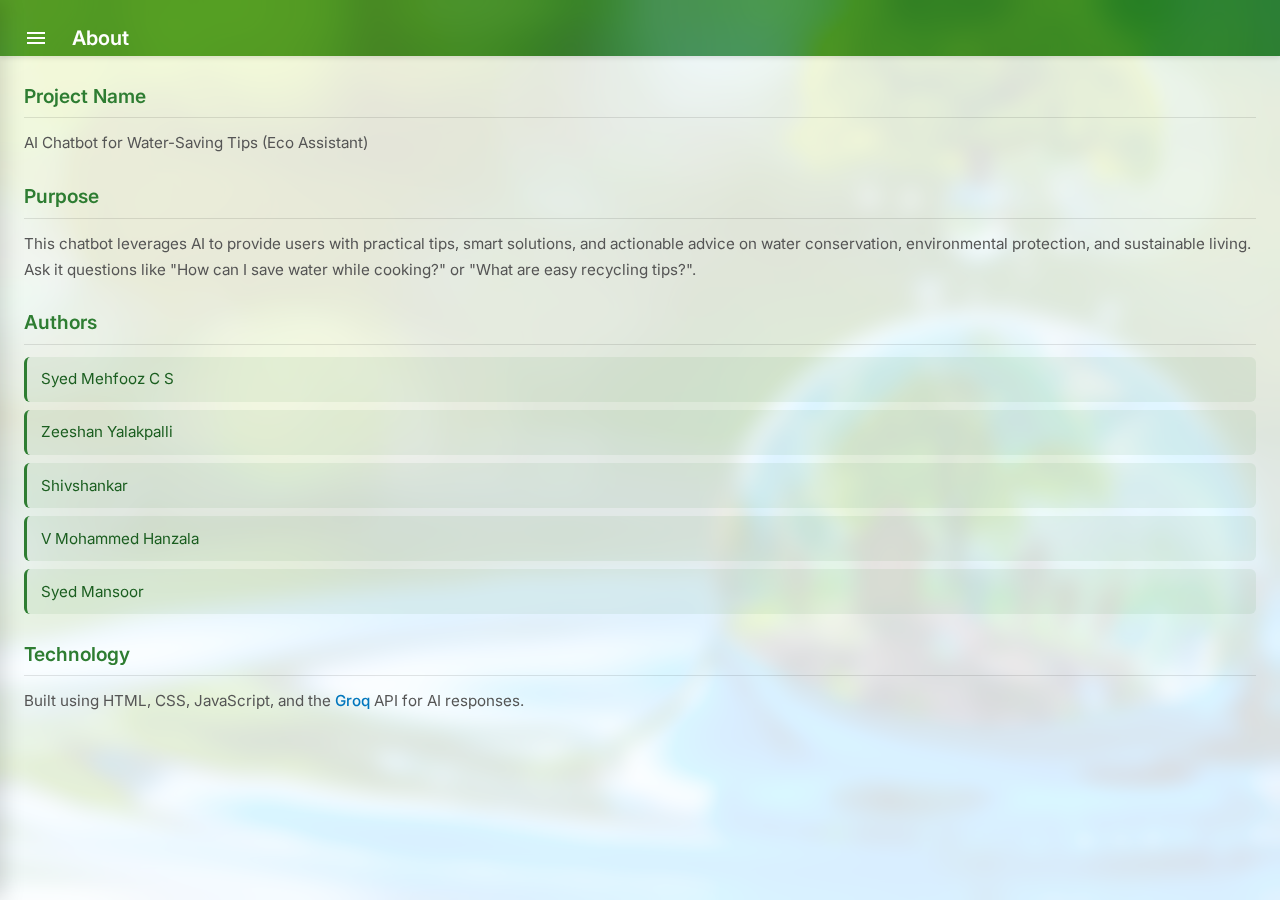
<file: app/src/main/assets/backup/about.html>
<!DOCTYPE html>
<html lang="en">
<head>
    <meta charset="UTF-8">
    <meta name="viewport" content="width=device-width, initial-scale=1.0, maximum-scale=1.0, user-scalable=no, viewport-fit=cover"> <title>About - Eco Assistant</title>
    <link rel="stylesheet" href="style.css">
    <link rel="preconnect" href="https://fonts.googleapis.com">
    <link rel="preconnect" href="https://fonts.gstatic.com" crossorigin>
    <link href="https://fonts.googleapis.com/css2?family=Inter:wght@300;400;500;600;700&display=swap" rel="stylesheet">
</head>
<body> <nav id="side-menu" class="side-menu" aria-hidden="true">
    <div class="menu-header">Eco Assistant Menu</div>
    <ul>
        <li><a href="index.html" class="menu-link">AI Chatbot</a></li>
        <li><a href="about.html" class="menu-link active">About</a></li>
    </ul>
</nav>

<div id="overlay" class="overlay"></div>

<header class="app-header">
    <div class="header-content-wrapper"> <button id="hamburger-btn" class="hamburger-btn" aria-label="Open Menu" aria-controls="side-menu" aria-expanded="false">
        <svg xmlns="http://www.w3.org/2000/svg" height="24px" viewBox="0 0 24 24" width="24px" fill="currentColor"><path d="M0 0h24v24H0z" fill="none"/><path d="M3 18h18v-2H3v2zm0-5h18v-2H3v2zm0-7v2h18V6H3z"/></svg>
    </button>
        <h1 class="app-title">About</h1>
    </div>
</header>

<div class="app-content">
    <div class="about-container">
        <div class="about-content"> <h2>Project Name</h2>
            <p>AI Chatbot for Water-Saving Tips (Eco Assistant)</p>
            <h2>Purpose</h2>
            <p>This chatbot leverages AI to provide users with practical tips, smart solutions, and actionable advice on water conservation, environmental protection, and sustainable living. Ask it questions like "How can I save water while cooking?" or "What are easy recycling tips?".</p>
            <h2>Authors</h2>
            <ul class="author-list">
                <li>Syed Mehfooz C S</li> <li>Zeeshan Yalakpalli</li> <li>Shivshankar</li> <li>V Mohammed Hanzala</li> <li>Syed Mansoor</li>
            </ul>
            <h2>Technology</h2>
            <p>Built using HTML, CSS, JavaScript, and the <a href="https://groq.com/" target="_blank" rel="noopener noreferrer">Groq</a> API for AI responses.</p>
        </div>
    </div>
</div>

<script src="script.js"></script> </body>
</html>
</file>
<file: app/src/main/assets/backup/style.css>
/* --- Base Styles & Variables --- */
:root {
    --primary-font: 'Inter', sans-serif;
    --background-color: #e0f7fa;
    --header-height: 56px; /* Visual height of header content area */
    --header-bg: rgba(46, 125, 50, 0.70); /* Green, semi-transparent */
    --header-text-color: #ffffff;
    --menu-bg: rgba(255, 255, 255, 0.75);
    --menu-blur: 16px;
    --menu-text-color: #1a237e;
    --menu-active-bg: rgba(46, 125, 50, 0.1);
    --menu-active-border: #2e7d32;
    --menu-width: 280px;
    --user-message-bg: #039be5;
    --user-message-text: #ffffff;
    --bot-message-bg: #e8f5e9;
    --bot-message-text: #1b5e20;
    --content-bg: rgba(255, 255, 255, 0.85);
    --content-blur: 10px;
    --input-area-bg: rgba(240, 240, 240, 0.9);
    --input-bg: rgba(255, 255, 255, 0.95);
    --input-border-color: transparent;
    --input-focus-border-color: transparent;
    --input-focus-shadow: 0 0 0 2px rgba(3, 155, 229, 0.3);
    --send-button-bg: #2e7d32;
    --send-button-hover-bg: #1b5e20;
    --send-button-icon-color: #ffffff;
    --send-button-disabled-bg: #a5d6a7;
    --text-color-primary: #212121;
    --text-color-secondary: #555;
    --link-color: #0277bd;
    --author-list-border: #2e7d32;
    --border-radius-msg: 18px;
    --border-radius-input: 22px;
    --transition-speed: 0.3s;
    --transition-bezier-smooth: ease-in-out;

    /* Status/Nav Bar Insets */
    --safe-area-inset-top: env(safe-area-inset-top, 0px);
    --safe-area-inset-bottom: env(safe-area-inset-bottom, 0px);

    /* Keep header content position */
    --header-content-margin-top: 1.25rem;
}

* { box-sizing: border-box; margin: 0; padding: 0; -webkit-tap-highlight-color: transparent; }

html { font-size: 16px; scroll-behavior: smooth; height: 100%; }

body {
    font-family: var(--primary-font);
    background-color: var(--background-color);
    background-image: url('image.png');
    background-size: cover;
    background-position: center;
    background-attachment: fixed;
    line-height: 1.6;
    width: 100%;
    overflow-x: hidden;
    display: flex;
    flex-direction: column;
}

body.no-scroll { overflow: hidden; height: 100vh; }
body:not(.no-scroll) { overflow-y: auto; min-height: 100vh; }

/* --- App Header (Fixed, Background Draws Under Status Bar) --- */
.app-header {
    position: fixed;
    top: 0;
    left: 0;
    right: 0;
    background-color: var(--header-bg);
    backdrop-filter: blur(var(--menu-blur)) saturate(180%);
    color: var(--header-text-color);
    z-index: 90; /* Below input area, overlay, menu */
    box-shadow: 0 2px 5px rgba(0,0,0,0.1);
    height: calc(var(--header-height) + var(--safe-area-inset-top));
}
.header-content-wrapper {
    display: flex;
    align-items: center;
    height: var(--header-height);
    padding: 0 1rem;
    padding-top: var(--safe-area-inset-top);
    width: 100%;
    position: relative;
}
.hamburger-btn {
    background: none; border: none; color: var(--header-text-color);
    font-size: 1.6rem;
    padding: 0.5rem; margin-right: 1rem;
    cursor: pointer; line-height: 1;
    margin-top: var(--header-content-margin-top);
}
.hamburger-btn svg { display: block; }
.app-title {
    font-size: 1.25rem;
    font-weight: 600;
    margin-top: var(--header-content-margin-top);
}

/* --- Main App Content Wrapper --- */
.app-content {
    padding-top: calc(var(--header-height) + var(--safe-area-inset-top));
    flex-grow: 1;
    display: flex;
    flex-direction: column;
    position: relative;
    overflow: hidden;
    height: 100%;
    width: 100%;
}
body:not(.no-scroll) .app-content {
     overflow: visible;
     height: auto;
     min-height: calc(100vh - (var(--header-height) + var(--safe-area-inset-top)));
}

/* --- Chat & About Containers --- */
.chat-container, .about-container {
    flex-grow: 1;
    display: flex;
    flex-direction: column;
    width: 100%;
    overflow: hidden;
    background: var(--content-bg);
    backdrop-filter: blur(var(--content-blur)) saturate(150%);
}
body:not(.no-scroll) .about-container {
    overflow-y: auto;
    height: auto;
    backdrop-filter: none;
    background: var(--content-bg);
}

/* --- Chat Messages Area --- */
.chat-messages {
    flex-grow: 1;
    padding: 1rem 0.75rem;
    overflow-y: auto;
    display: flex;
    flex-direction: column;
    gap: 0.75rem;
    scroll-behavior: smooth;
    overscroll-behavior: contain; /* Prevent overscroll chaining */
    /* Padding bottom set dynamically by JS */
    padding-bottom: 80px; /* Fallback/initial padding */
}
.chat-messages::-webkit-scrollbar { width: 6px; } .chat-messages::-webkit-scrollbar-track { background: transparent; } .chat-messages::-webkit-scrollbar-thumb { background-color: rgba(0, 0, 0, 0.2); border-radius: 3px; } .chat-messages::-webkit-scrollbar-thumb:hover { background-color: rgba(0, 0, 0, 0.3); }

/* --- Individual Messages --- */
@keyframes fadeIn { from { opacity: 0; transform: translateY(8px); } to { opacity: 1; transform: translateY(0); } }
.message { display: flex; align-items: flex-end; max-width: 80%; animation: fadeIn 0.3s var(--transition-bezier-smooth) forwards; opacity: 0; }
.message.user-message { align-self: flex-end; flex-direction: row-reverse; }
.message.bot-message { align-self: flex-start; }
.message-content { padding: 0.65rem 1rem; border-radius: var(--border-radius-msg); line-height: 1.5; font-size: 0.95rem; word-wrap: break-word; box-shadow: 0 2px 4px rgba(0,0,0,0.1); position: relative; }
/* Markdown styles */
.message-content p { margin-bottom: 0.5em; } .message-content p:last-child { margin-bottom: 0; } .message-content ul, .message-content ol { margin-left: 1.2em; margin-bottom: 0.5em; } .message-content li { margin-bottom: 0.2em; } .message-content strong, .message-content b { font-weight: 600; } .message-content code { background-color: rgba(0, 0, 0, 0.06); padding: 0.2em 0.4em; border-radius: 4px; font-family: monospace; font-size: 0.9em;} .message-content pre { background-color: rgba(0, 0, 0, 0.08); padding: 10px; border-radius: 6px; overflow-x: auto; margin-bottom: 0.5em; } .message-content pre code { background-color: transparent; padding: 0; }

.user-message .message-content { background-color: var(--user-message-bg); color: var(--user-message-text); }
.bot-message .message-content { background-color: var(--bot-message-bg); color: var(--bot-message-text); }
.bot-message.initial-message .message-content { background-color: rgba(232, 245, 233, 0.9); color: var(--bot-message-text); animation: none; opacity: 1; }

/* Loading Indicator */
.message.loading .message-content { background-color: #e0e0e0; box-shadow: none; display: flex; align-items: center; gap: 8px; color: #777; animation: none; opacity: 1; }
.typing-indicator span { height: 7px; width: 7px; background-color: #888; border-radius: 50%; display: inline-block; animation: bounceTyping 1.4s infinite ease-in-out both; }
.typing-indicator span:nth-child(1) { animation-delay: -0.32s; } .typing-indicator span:nth-child(2) { animation-delay: -0.16s; } .typing-indicator span:nth-child(3) { animation-delay: 0s; }
@keyframes bounceTyping { 0%, 80%, 100% { transform: scale(0); } 40% { transform: scale(1.0); } }

/* --- Input Area (FIXED Bottom) --- */
.chat-input-area {
    position: fixed;
    bottom: 0;
    left: 0;
    right: 0;
    display: flex;
    padding: 0.75rem;
    background: var(--input-area-bg);
    backdrop-filter: blur(10px) saturate(150%);
    border-top: 1px solid rgba(0,0,0,0.1);
    gap: 0.75rem;
    align-items: flex-end;
    padding-bottom: calc(0.75rem + var(--safe-area-inset-bottom));
    z-index: 100; /* Above messages, below overlay/menu */
    transition: bottom 0.2s ease-out;
}
#user-input { flex-grow: 1; border: none; border-radius: var(--border-radius-input); padding: 0.7rem 1.1rem; font-family: var(--primary-font); font-size: 1rem; resize: none; min-height: 44px; max-height: 120px; overflow-y: auto; transition: box-shadow var(--transition-speed); background-color: var(--input-bg); color: var(--text-color-primary); line-height: 1.5; box-shadow: 0 1px 3px rgba(0,0,0,0.1); }
#user-input:focus { outline: none; box-shadow: var(--input-focus-shadow), 0 1px 3px rgba(0,0,0,0.1); }
#send-button { background-color: var(--send-button-bg); border: none; border-radius: 50%; color: var(--send-button-icon-color); width: 44px; height: 44px; cursor: pointer; display: flex; justify-content: center; align-items: center; transition: background-color var(--transition-speed), transform var(--transition-speed); flex-shrink: 0; box-shadow: 0 2px 4px rgba(0,0,0,0.15); }
#send-button:hover, #send-button:focus { background-color: var(--send-button-hover-bg); transform: scale(1.1); outline: none; }
#send-button:disabled { background-color: var(--send-button-disabled-bg); transform: none; opacity: 0.7; cursor: not-allowed; box-shadow: none; }
#send-button svg { width: 22px; height: 22px; }

/* --- About Page Content --- */
body:not(.no-scroll) .about-container { background: var(--content-bg); backdrop-filter: blur(var(--content-blur)) saturate(150%); }
.about-content { padding: 1.5rem; color: var(--text-color-primary); line-height: 1.7; padding-bottom: calc(1.5rem + var(--safe-area-inset-bottom)); }
.about-content h2 { color: #2e7d32; margin-top: 1.5rem; margin-bottom: 0.75rem; font-weight: 600; border-bottom: 1px solid rgba(0,0,0,0.1); padding-bottom: 0.3rem; font-size: 1.2rem; } .about-content h2:first-of-type { margin-top: 0; }
.about-content p { margin-bottom: 1rem; color: var(--text-color-secondary); font-size: 0.95rem; } .about-content a { color: var(--link-color); text-decoration: none; font-weight: 500; transition: color var(--transition-speed); } .about-content a:hover, .about-content a:focus { color: #01579b; text-decoration: underline; outline: none; }
.author-list { list-style: none; padding-left: 0; margin-bottom: 1rem; } .author-list li { background-color: rgba(46, 125, 50, 0.08); color: #1b5e20; padding: 0.6rem 0.9rem; border-radius: 6px; margin-bottom: 0.5rem; font-size: 0.95rem; border-left: 3px solid var(--author-list-border); }

/* --- Side Menu & Overlay --- */
.overlay { position: fixed; top: 0; left: 0; width: 100%; height: 100%; background-color: rgba(0, 0, 0, 0.55); z-index: 110; /* Above input */ opacity: 0; visibility: hidden; transition: opacity var(--transition-speed) var(--transition-bezier-smooth), visibility 0s var(--transition-speed) var(--transition-bezier-smooth); }
.overlay.active { opacity: 1; visibility: visible; transition-delay: 0s; }

.side-menu {
    position: fixed; top: 0; left: 0; width: var(--menu-width); max-width: 80%; height: 100%;
    padding-top: var(--safe-area-inset-top);
    background-color: var(--menu-bg); backdrop-filter: blur(var(--menu-blur)) saturate(180%); -webkit-backdrop-filter: blur(var(--menu-blur)) saturate(180%);
    z-index: 120; /* Highest */ transform: translateX(-100%); transition: transform var(--transition-speed) var(--transition-bezier-smooth);
    box-shadow: 4px 0 20px rgba(0,0,0,0.15); display: flex; flex-direction: column;
}
.side-menu.open { transform: translateX(0); }
.menu-header { padding: 1rem 1.5rem; font-size: 1.1rem; font-weight: 600; color: var(--menu-text-color); border-bottom: 1px solid rgba(0,0,0,0.1); flex-shrink: 0; }
.side-menu ul { list-style: none; padding: 1rem 0; flex-grow: 1; overflow-y: auto; } .side-menu li { margin: 0; }
.menu-link { display: block; padding: 0.9rem 1.5rem; color: var(--menu-text-color); text-decoration: none; font-size: 1rem; font-weight: 500; transition: background-color 0.2s ease-in-out, border-left-color 0.2s ease-in-out; border-left: 4px solid transparent; }
.menu-link:hover, .menu-link:focus { background-color: rgba(0, 0, 0, 0.05); outline: none; }
.menu-link.active { background-color: var(--menu-active-bg); font-weight: 700; border-left-color: var(--menu-active-border); }

/* --- Animations --- */
@keyframes fadeIn { from { opacity: 0; transform: translateY(8px); } to { opacity: 1; transform: translateY(0); } }

/* --- Responsive Base (Mobile-first) --- */
@media (min-width: 601px) {
    /* Desktop styles could be added here if needed */
}
</file>
